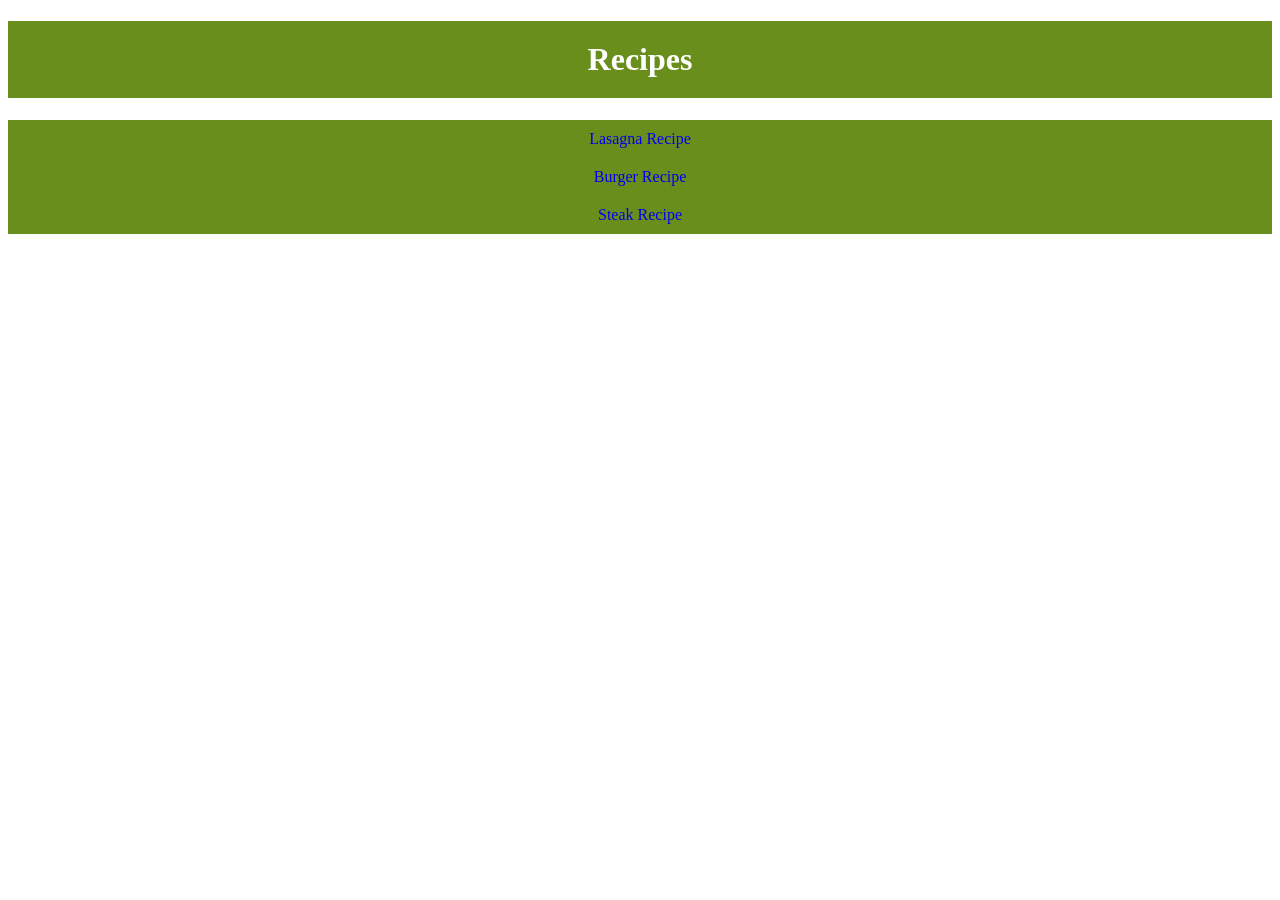
<file: index.html>
<!DOCTYPE html>
<html lang="en">
<head>
    <meta charset="UTF-8">
    <meta name="viewport" content="width=device-width, initial-scale=1.0">
    <title>Recipes</title>
    <link rel="stylesheet" href="style.css">

</head>
<body>
    <h1>Recipes</h1>
    <div class="foodList">
        <ul>
            <li><a href="./recipes/lasagna.html">Lasagna Recipe</a></li>
            <li><a href="./recipes/burger.html">Burger Recipe</a></li>
            <li><a href="./recipes/steak.html">Steak Recipe</a></li>
        </ul>
    
    </div>


    
</body>
</html>
</file>
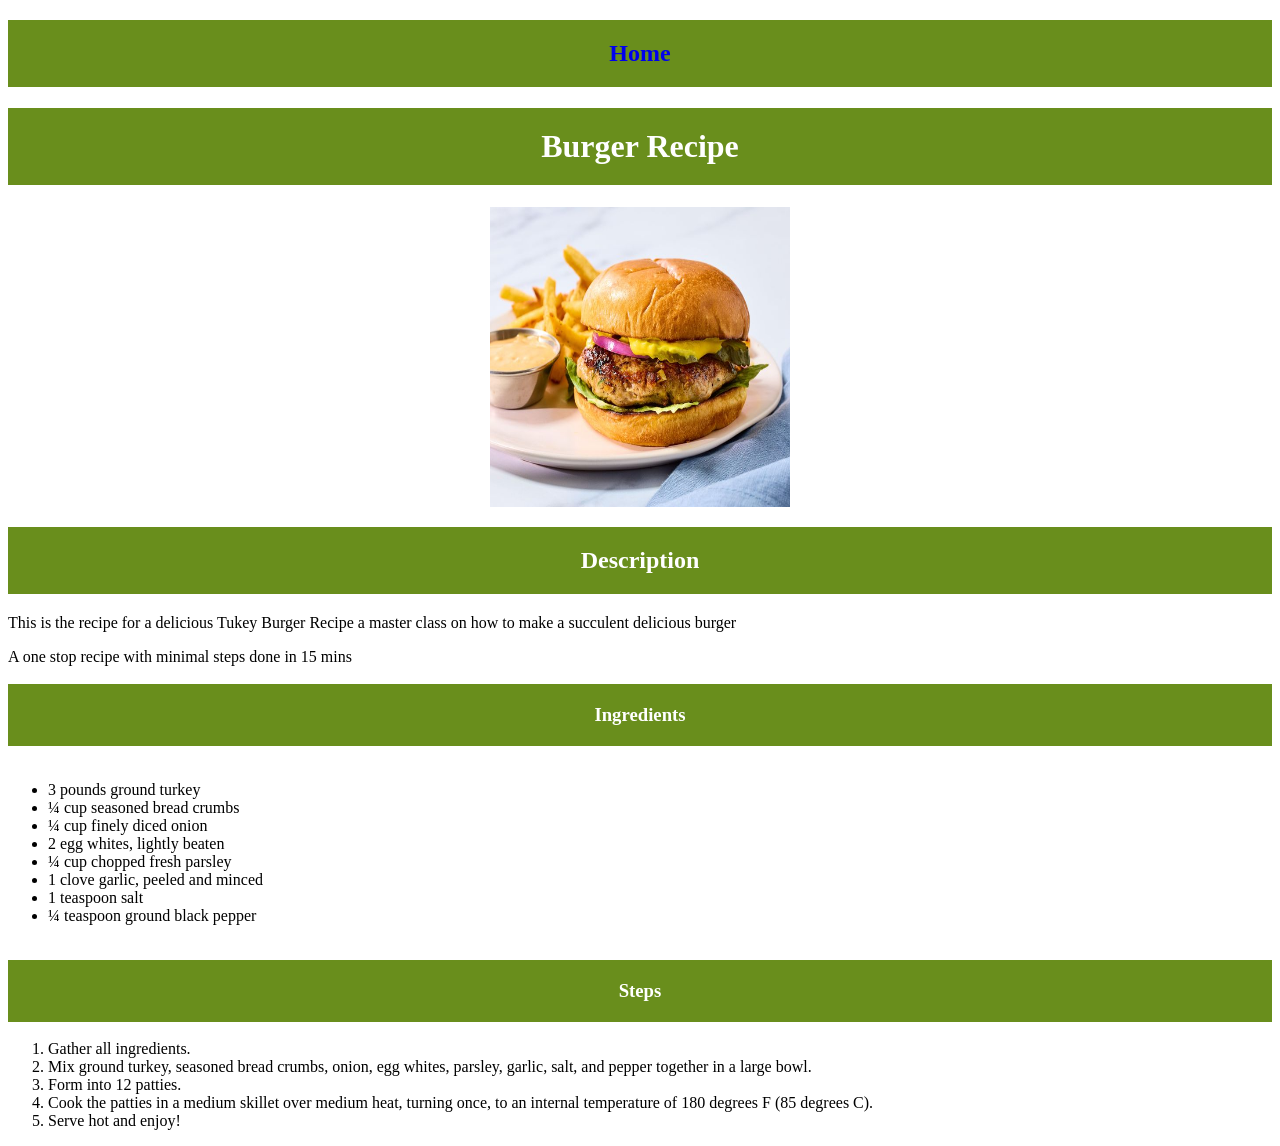
<file: recipes/burger.html>
<!DOCTYPE html>
<html lang="en">
<head>
    <meta charset="UTF-8">
    <meta name="viewport" content="width=device-width, initial-scale=1.0">
    <title>Burger Recipe</title>
    <link rel="stylesheet" href="../recipe.css">
</head>
<body>

    <h2><a href="../index.html">Home</a></h2>

    <h1>Burger Recipe</h1>

    <img src="../images/burger.jpg" alt="image of delicious burger" height="300" width="300">

    <h2>Description</h2>
    <p>This is the recipe for a delicious Tukey Burger Recipe a master class on how to make a succulent delicious burger</p>
    <p>A one stop recipe with minimal steps done in 15 mins</p>

    <h3>Ingredients</h3>
    <ul>
        <li>3 pounds ground turkey</li>
        <li>¼ cup seasoned bread crumbs</li>
        <li>¼ cup finely diced onion</li>
        <li>2 egg whites, lightly beaten</li>
        <li>¼ cup chopped fresh parsley</li>
        <li>1 clove garlic, peeled and minced</li>
        <li>1 teaspoon salt</li>
        <li>¼ teaspoon ground black pepper</li>
    </ul>

    <h3>Steps</h3>

    <ol>
        <li>Gather all ingredients. </li>
        <li>Mix ground turkey, seasoned bread crumbs, onion, egg whites, parsley, garlic, salt, and pepper together in a large bowl.</li>
        <li>Form into 12 patties. </li>
        <li>Cook the patties in a medium skillet over medium heat, turning once, to an internal temperature of 180 degrees F (85 degrees C).</li>
        <li>Serve hot and enjoy!</li>
    </ol>
</body>
</html>
</file>
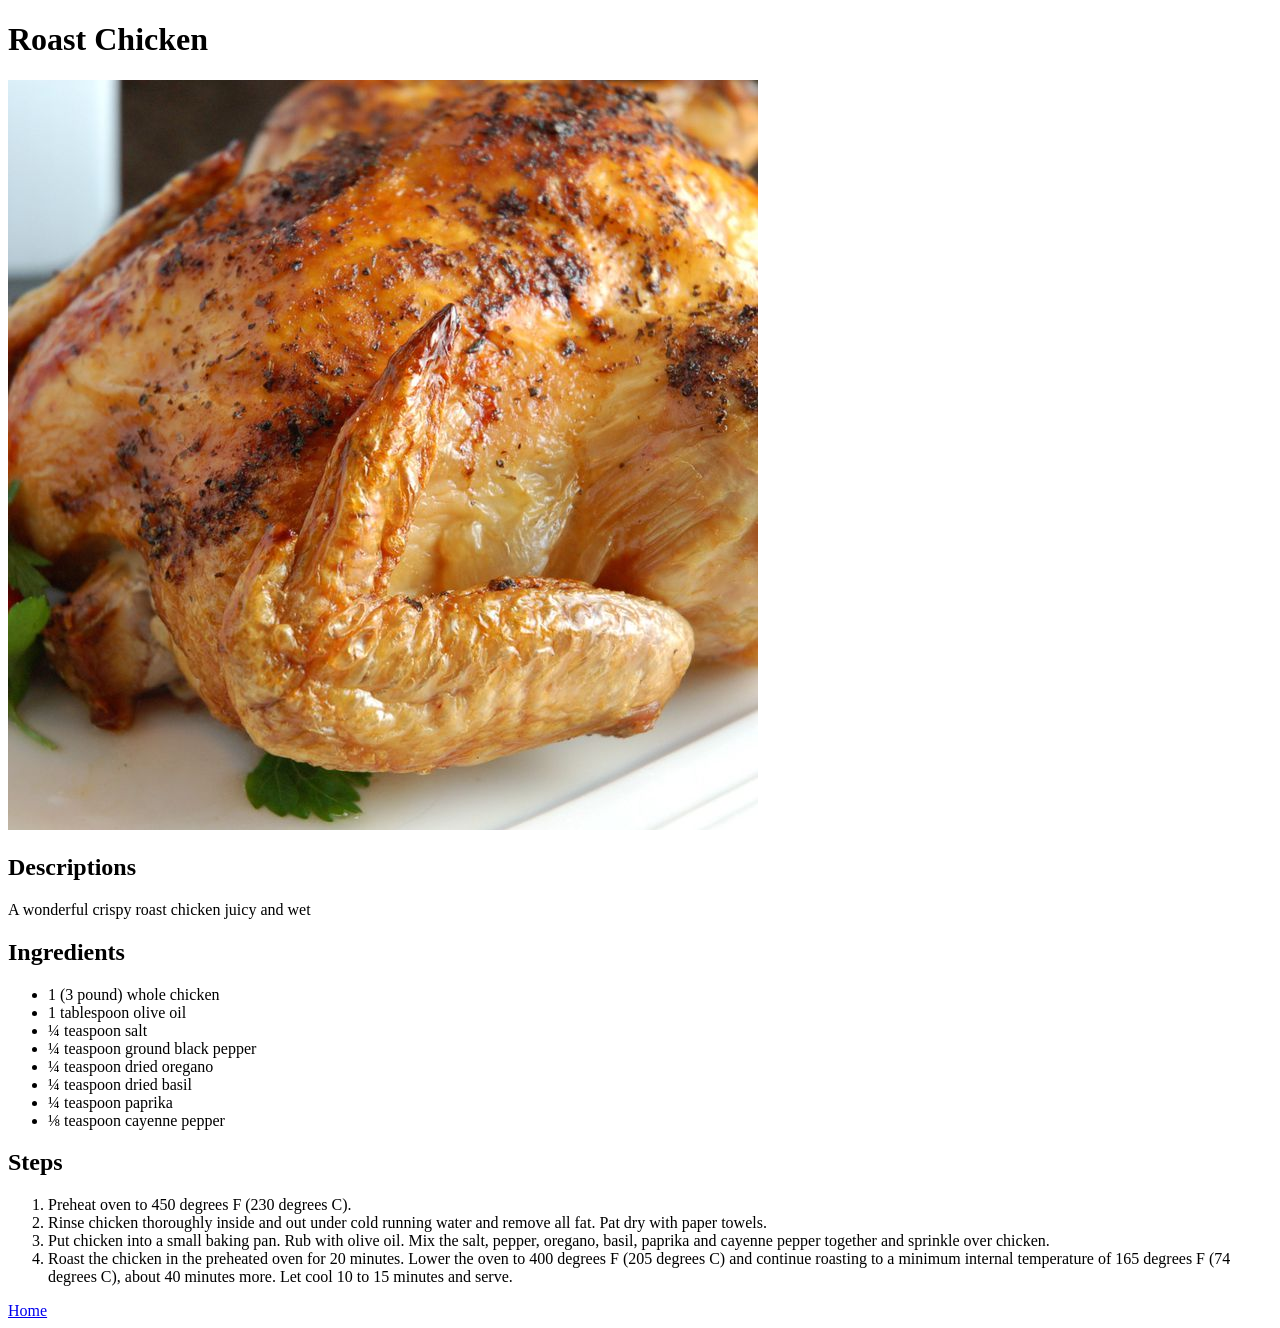
<file: recipes/chicken.html>
<!DOCTYPE html>
<html lang="en">
<head>
    <meta charset="UTF-8">
    <meta name="viewport" content="width=device-width, initial-scale=1.0">
    <title>Document</title>
</head>
<body>
    <h1>Roast Chicken</h1>

    <img src="../Images/chicken.jpg" alt="Roast Chicken">

    <h2>Descriptions</h2>
    <p>A wonderful crispy roast chicken juicy and wet</p>

    <h2>Ingredients</h2>
    <ul>
        <li>1 (3 pound) whole chicken</li>
        <li>1 tablespoon olive oil</li>
        <li>¼ teaspoon salt</li>
        <li>¼ teaspoon ground black pepper</li>
        <li>¼ teaspoon dried oregano</li>
        <li>¼ teaspoon dried basil</li>
        <li>¼ teaspoon paprika</li>
        <li>⅛ teaspoon cayenne pepper</li>
    </ul>

    <h2>Steps</h2>

    <ol>
        <li> Preheat oven to 450 degrees F (230 degrees C). </li>
        <li> Rinse chicken thoroughly inside and out under cold running water and remove all fat. Pat dry with paper towels. </li>
        <li> Put chicken into a small baking pan. Rub with olive oil. Mix the salt, pepper, oregano, basil, paprika and cayenne pepper together and sprinkle over chicken. </li>
        <li>Roast the chicken in the preheated oven for 20 minutes. Lower the oven to 400 degrees F (205 degrees C) and continue roasting to a minimum internal temperature of 165 degrees F (74 degrees C), about 40 minutes more. Let cool 10 to 15 minutes and serve.</li>
    </ol>

    <a href="../index.html">Home</a>
    
</body>
</html>
</file>
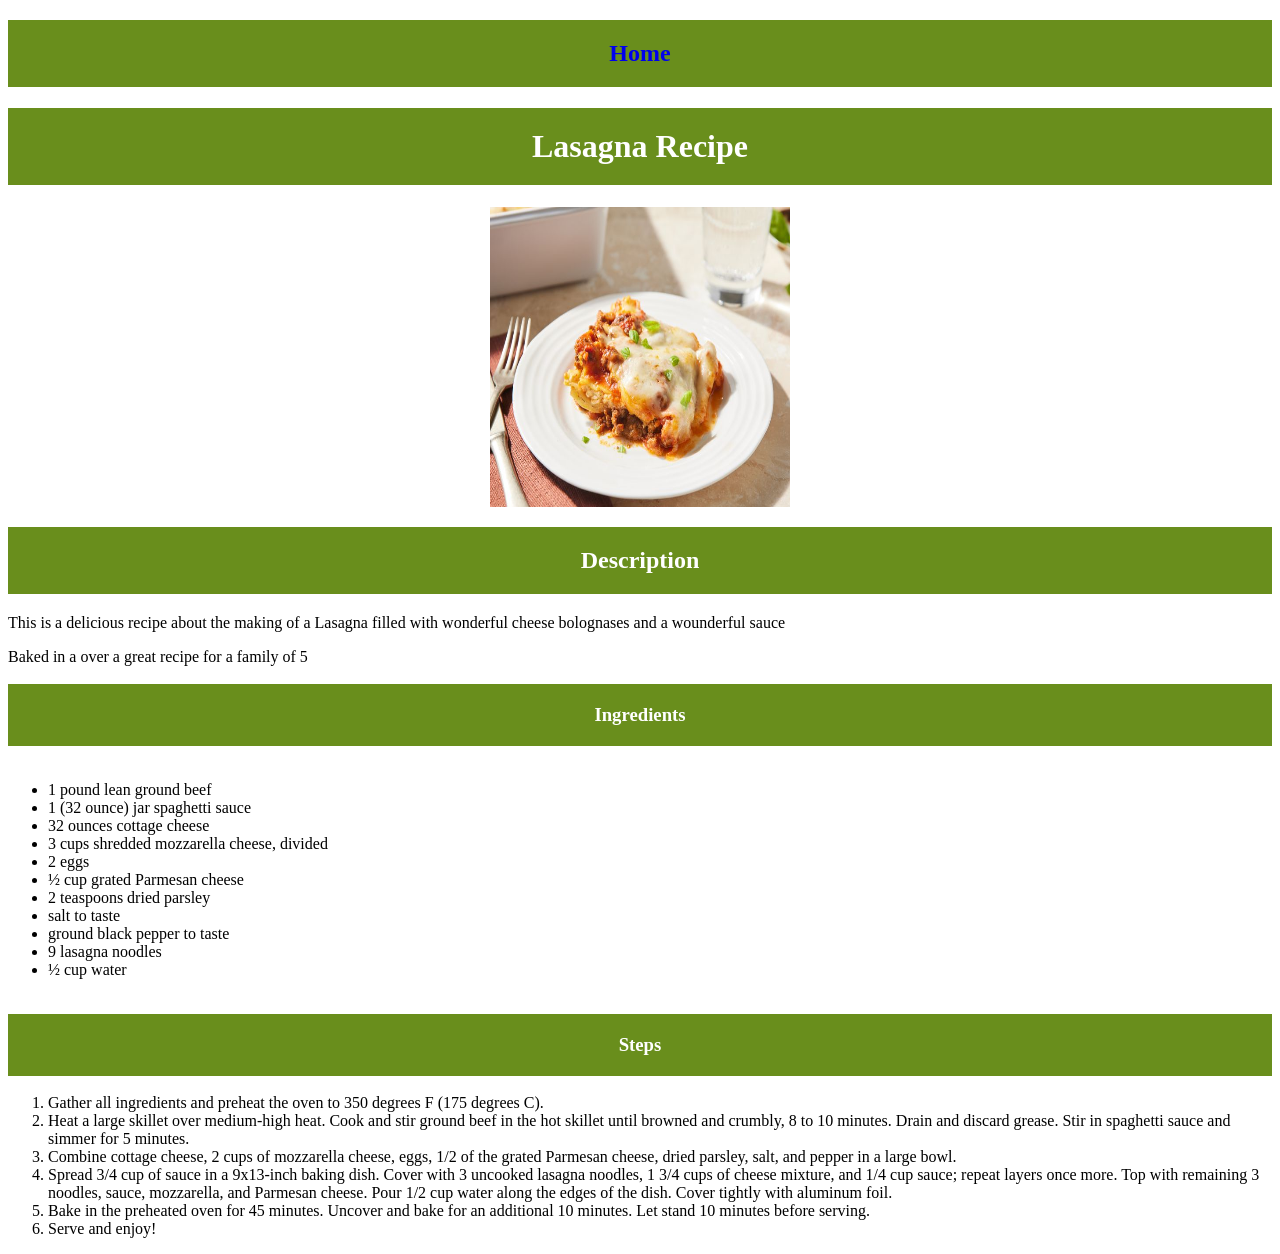
<file: recipes/lasagna.html>
<!DOCTYPE html>
<html lang="en">
<head>
    <meta charset="UTF-8">
    <meta name="viewport" content="width=device-width, initial-scale=1.0">
    <title>Lasagna Recipe</title>
    <link rel="stylesheet" href="../recipe.css">
</head>
<body>
    <h2><a href="../index.html">Home</a></h2>

    <h1>Lasagna Recipe</h1>

    <img src="../images/lasagna.jpg" alt="Image Of Delicios Lasagna" height="300" width="300">

    <h2>Description</h2>
    <p>This is a delicious recipe about the making of a Lasagna filled with wonderful cheese bolognases and a wounderful sauce</p>
    <p>Baked in a over a great recipe for a family of 5</p>

    <h3>Ingredients</h3>
    
    <ul>
        <li>1 pound lean ground beef</li>
        <li>1 (32 ounce) jar spaghetti sauce</li>
        <li>32 ounces cottage cheese</li>
        <li>3 cups shredded mozzarella cheese, divided</li>
        <li>2 eggs</li>
        <li>½ cup grated Parmesan cheese</li>
        <li>2 teaspoons dried parsley</li>
        <li>salt to taste</li>
        <li>ground black pepper to taste</li>
        <li>9 lasagna noodles</li>
        <li>½ cup water</li>
    </ul>

    <h3>Steps</h3>

    <ol>
        <li>Gather all ingredients and preheat the oven to 350 degrees F (175 degrees C).</li>
        <li>Heat a large skillet over medium-high heat. Cook and stir ground beef in the hot skillet until browned and crumbly, 8 to 10 minutes. Drain and discard grease. Stir in spaghetti sauce and simmer for 5 minutes.</li>
        <li>Combine cottage cheese, 2 cups of mozzarella cheese, eggs, 1/2 of the grated Parmesan cheese, dried parsley, salt, and pepper in a large bowl.</li>
        <li>Spread 3/4 cup of sauce in a 9x13-inch baking dish. Cover with 3 uncooked lasagna noodles, 1 3/4 cups of cheese mixture, and 1/4 cup sauce; repeat layers once more. Top with remaining 3 noodles, sauce, mozzarella, and Parmesan cheese. Pour 1/2 cup water along the edges of the dish. Cover tightly with aluminum foil.</li>
        <li>Bake in the preheated oven for 45 minutes. Uncover and bake for an additional 10 minutes. Let stand 10 minutes before serving. </li>
        <li>Serve and enjoy!</li>
    </ol>
</body>
</html>
</file>
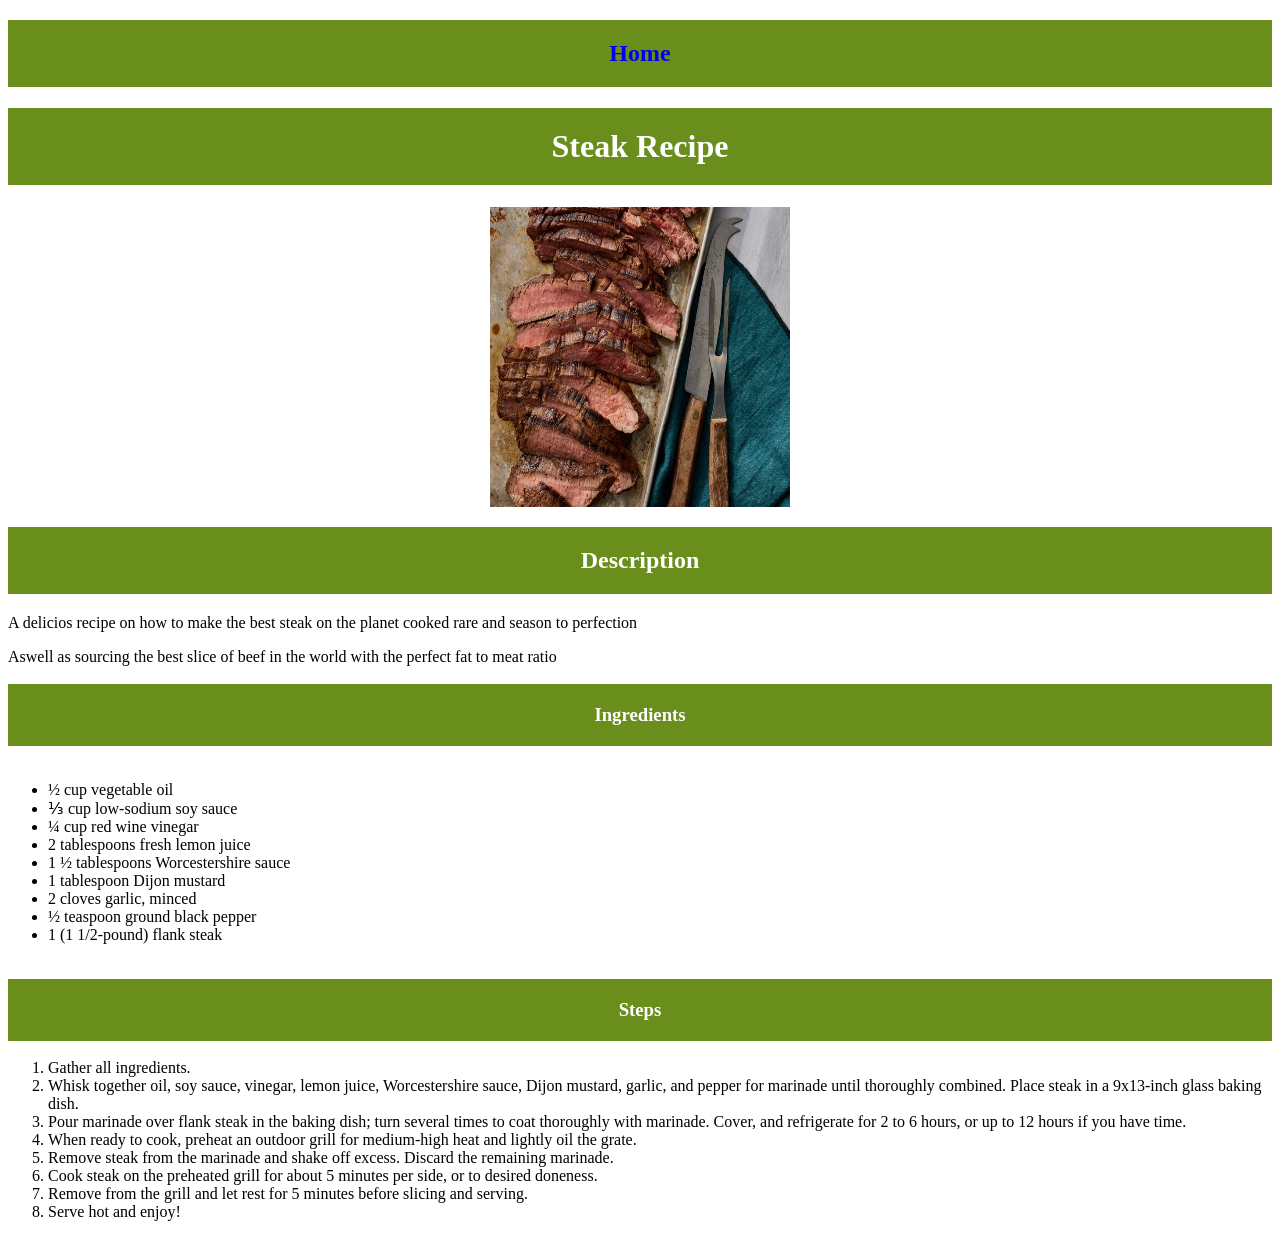
<file: recipes/steak.html>
<!DOCTYPE html>
<html lang="en">
<head>
    <meta charset="UTF-8">
    <meta name="viewport" content="width=device-width, initial-scale=1.0">
    <title>Steak Recipe</title>
    <link rel="stylesheet" href="../recipe.css">
</head>
<body>

    <h2><a href="../index.html">Home</a></h2>

    <h1>Steak Recipe</h1>

    <img src="../images/steak.jpg" alt="Image of a delicios steak" height="300" width="300">

    <h2>Description</h2>
    <p>A delicios recipe on how to make the best steak on the planet cooked rare and season to perfection</p>
    <p>Aswell as sourcing the best slice of beef in the world with the perfect fat to meat ratio</p>

    <h3>Ingredients</h3>

    <ul>
        <li>½ cup vegetable oil</li>
        <li>⅓ cup low-sodium soy sauce</li>
        <li>¼ cup red wine vinegar</li>
        <li>2 tablespoons fresh lemon juice</li>
        <li>1 ½ tablespoons Worcestershire sauce</li>
        <li>1 tablespoon Dijon mustard</li>
        <li>2 cloves garlic, minced</li>
        <li>½ teaspoon ground black pepper</li>
        <li>1 (1 1/2-pound) flank steak</li>
    </ul>

    <h3>Steps</h3>

    <ol>
        <li> Gather all ingredients. </li>
        <li> Whisk together oil, soy sauce, vinegar, lemon juice, Worcestershire sauce, Dijon mustard, garlic, and pepper for marinade until thoroughly combined. Place steak in a 9x13-inch glass baking dish. </li>
        <li> Pour marinade over flank steak in the baking dish; turn several times to coat thoroughly with marinade. Cover, and refrigerate for 2 to 6 hours, or up to 12 hours if you have time. </li>
        <li> When ready to cook, preheat an outdoor grill for medium-high heat and lightly oil the grate. </li>
        <li> Remove steak from the marinade and shake off excess. Discard the remaining marinade. </li>
        <li> Cook steak on the preheated grill for about 5 minutes per side, or to desired doneness. </li>
        <li> Remove from the grill and let rest for 5 minutes before slicing and serving. </li>
        <li> Serve hot and enjoy! </li>
    </ol>
</body>
</html>
</file>
<file: style.css>
*{
    font-family: 'Times New Roman', Times, serif;
}

h1{
    text-align: center;
    font-weight: 21px;
    background-color: rgba(87, 128, 0, 0.891);
    color: white;
    padding: 20px;
}

ul{
    padding: 0;
    margin: 0;
}

li{
    text-align: center;
    list-style-type: none;
    background-color: rgba(87, 128, 0, 0.891);
    color: white;
    list-style: none;
    padding: 10px;
}

a{
    display: block;
    text-decoration: none;
}
</file>
<file: recipe.css>
h2{
    text-align: center;
    font-weight: 21px;
    background-color: rgba(87, 128, 0, 0.891);
    color: white;
    padding: 20px;
}

h1{
    text-align: center;
    font-weight: 21px;
    background-color: rgba(87, 128, 0, 0.891);
    color: white;
    padding: 20px;
}

h3{
    text-align: center;
    font-weight: 21px;
    background-color: rgba(87, 128, 0, 0.891);
    color: white;
    padding: 20px;
}

ul{
    display: inline-block;
}


img{
    display: flex;
    margin: 0 auto;
}

a{
    display: block;
    text-decoration: none;
}
</file>
